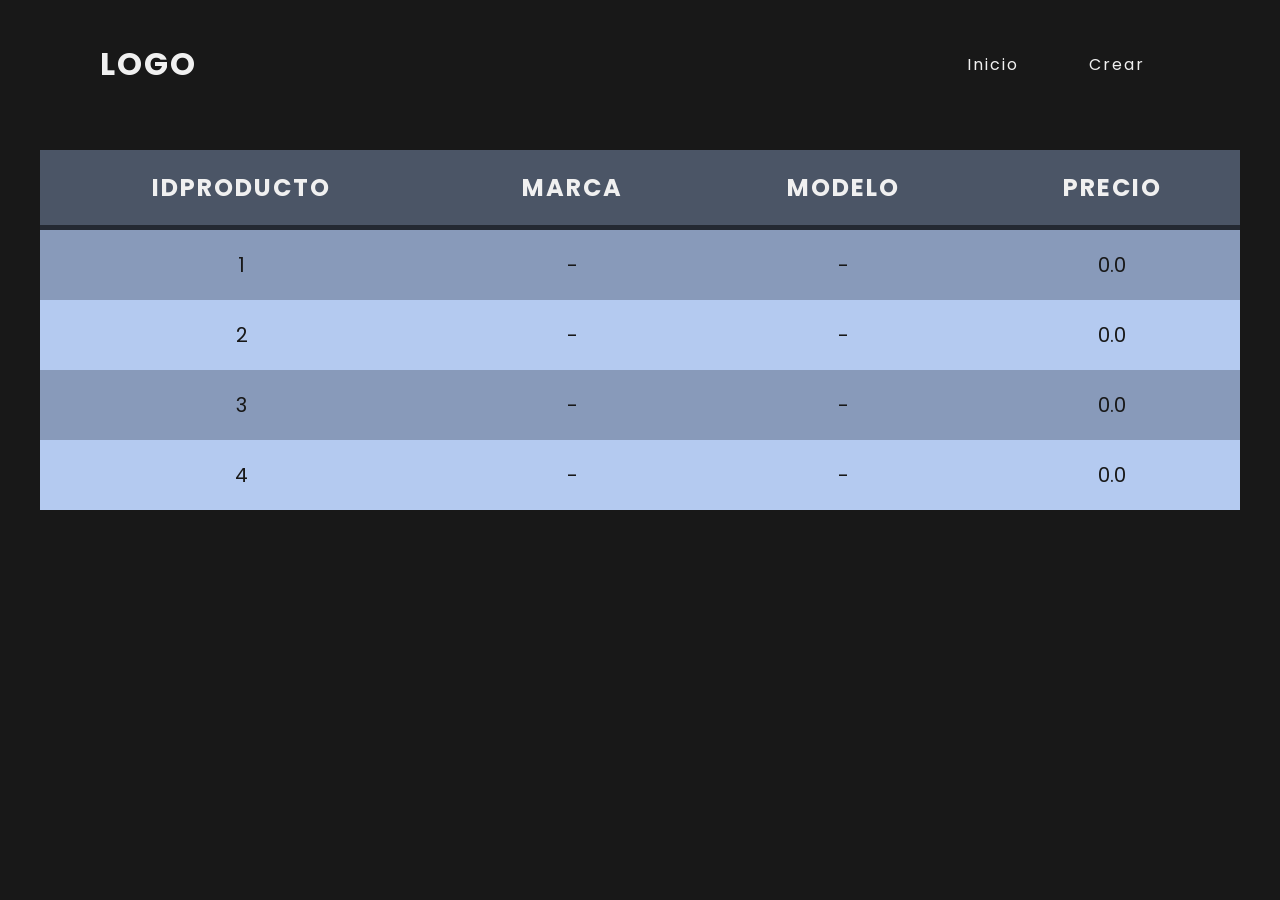
<file: index.html>
<!DOCTYPE html>
<html lang="en">
<head>
    <meta charset="UTF-8">
    <meta http-equiv="X-UA-Compatible" content="IE=edge">
    <meta name="viewport" content="width=device-width, initial-scale=1.0">
    <link rel="stylesheet" href="css/style.css">
    <title>Inicio</title>
</head>
<body>
    <!--navegador-->
    <header>
        <a href="index.html" class="logo">Logo</a>
        <ul>
            <li><a href="index.html">Inicio</a></li>
            <li><a href="create.html">Crear</a></li>
        </ul>
    </header>
    
    <article>
        <!--Productos en tabla-->
        <table>
            <thead>
                <tr>
                    <th>IDPRODUCTO</th>
                    <th>MARCA</th>
                    <th>MODELO</th>
                    <th>PRECIO</th>
                </tr>
            </thead>
    
            <tr>
                <td>1</td>
                <td>-</td>
                <td>-</td>
                <td>0.0</td>
            </tr>
            <tr>
                <td>2</td>
                <td>-</td>
                <td>-</td>
                <td>0.0</td>
            </tr>
            <tr>
                <td>3</td>
                <td>-</td>
                <td>-</td>
                <td>0.0</td>
            </tr>
            <tr>
                <td>4</td>
                <td>-</td>
                <td>-</td>
                <td>0.0</td>
            </tr>
            
        </table>
    </article>
    
    










    <!--Scrolling effect: activado al hacer scroll en la página-->
    <script>
        window.addEventListener("scroll",function(){
            var header = document.querySelector("header");
            header.classList.toggle("sticky", window.scrollY > 0)
        })
    </script>
</body>
</html>
</file>
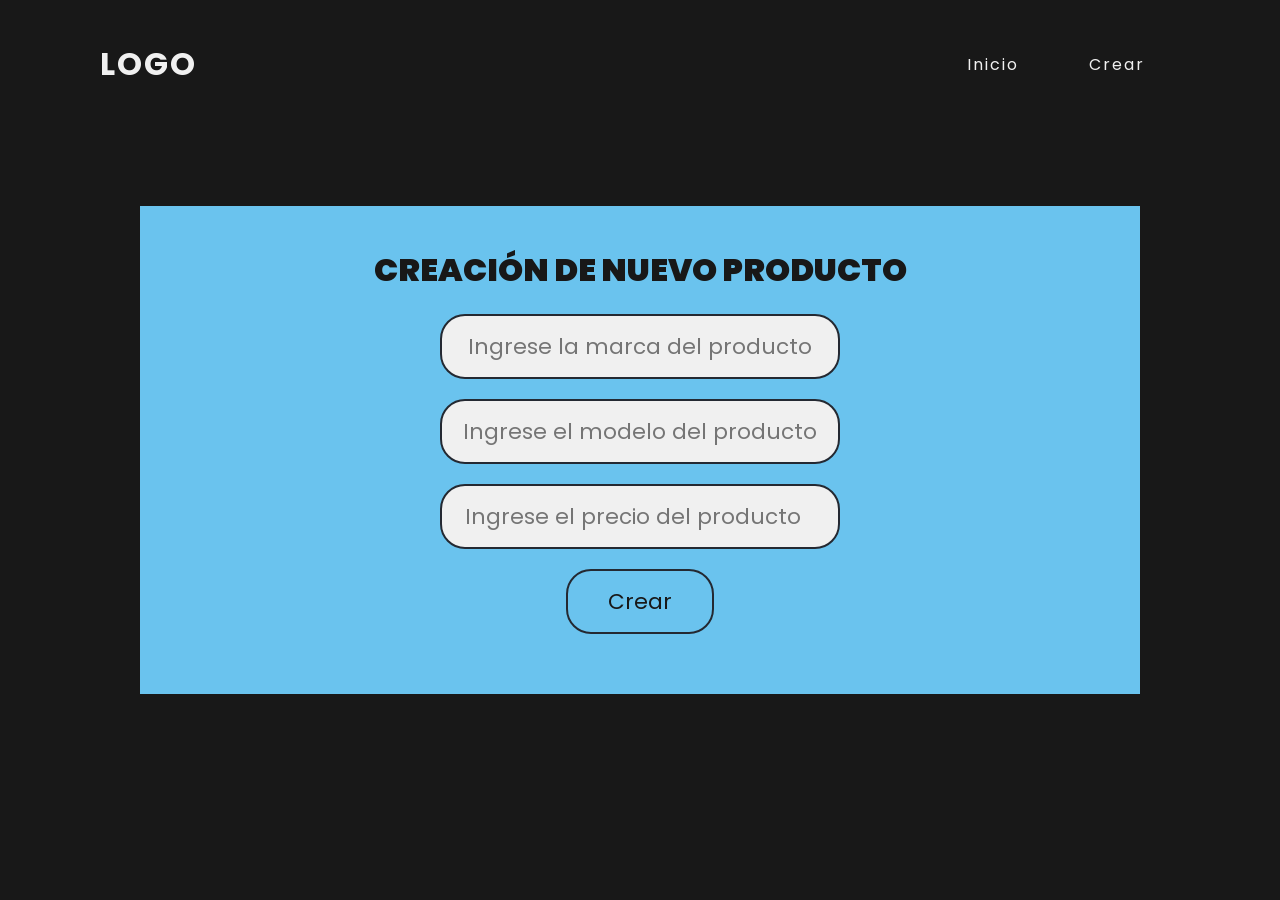
<file: create.html>
<!DOCTYPE html>
<html lang="en">
<head>
    <meta charset="UTF-8">
    <meta http-equiv="X-UA-Compatible" content="IE=edge">
    <meta name="viewport" content="width=device-width, initial-scale=1.0">
    <link rel="stylesheet" href="css/style.css">
    <title>Añadir nuevo producto</title>
</head>
<body>
    <!--navegador-->
    <header>
        <a href="index.html" class="logo">Logo</a>
        <ul>
            <li><a href="index.html">Inicio</a></li>
            <li><a href="create.html">Crear</a></li>
        </ul>
    </header>
    <!--formulario para agregar nuevo producto-->
    <article>
        <form class = "box" action="" method="post">
            <h1>Creación de nuevo producto</h1>
            <input type="text" placeholder="Ingrese la marca del producto">
            <input type="text" placeholder="Ingrese el modelo del producto">
            <input type="number" placeholder="Ingrese el precio del producto">
            <input type="submit" value="Crear">
        </form>
    </article>
    







    <!--Scrolling effect: activado al hacer scroll en la página-->
    <script>
        window.addEventListener("scroll",function(){
            var header = document.querySelector("header");
            header.classList.toggle("sticky", window.scrollY > 0)
        })
    </script>
</body>
</html>
</file>
<file: css/style.css>
/*Fuente de texto*/
@import url('https://fonts.googleapis.com/css2?family=Poppins:wght@200;300&display=swap');
/*Variables de colores*/
:root
{
    --black: rgba(24, 24, 24, 1);
    --white: rgba(240, 240, 240, 1);
    --grad: rgba(180, 202, 240, 1);
    --header: rgba(75, 85, 102, 1);
    --headerfoot: rgba(36, 41, 50, 1);
    --bgtable: rgba(136, 154, 186, 1);
    --hovertable: rgba(100, 144, 220, 1);
    --form: rgba(106, 195, 238, 1);
}
/*General*/
*{
    margin: 0;
    padding: 0;
    box-sizing: border-box;
    font-family: 'Poppins', sans-serif;
}
body
{
    background: var(--black);
    /*min-height: 200vh;*/
}
/*Clase agregada para el efecto de scrolling con Javascript*/
header.sticky
{
    padding: 5px 100px;
    background: var(--white);
}
/*Estilos del banner*/
header
{
    position: fixed;
    top: 0;
    left: 0;
    width: 100%;
    display: flex;
    justify-content: space-between;
    align-items: center;
    transition: 0.6s;
    padding: 40px 100px;
    z-index: 10000;
}
header .logo
{
    position: relative;
    font-weight: 700;
    color: var(--white);
    text-decoration: none;
    font-size: 2em;
    text-transform: uppercase;
    letter-spacing: 2px;
    transition: 0.6s;
}
header ul
{
    position: relative;
    display: flex;
    justify-content: center;
    align-items: center;

}
header ul li
{
    position: relative;
    list-style: none;
}
header ul li a
{
    position: relative;
    margin: 0 15px;
    text-decoration: none;
    color: var(--white);
    letter-spacing: 2px;
    font-weight: 500px;
    transition: 0.6s;
    padding: 5px 20px;
    border-radius: 40px;
}
header ul li a:hover
{
    background: var(--white);
    color: var(--black);
}

header.sticky .logo,
header.sticky ul li a
{
    color: var(--black);
}
header.sticky ul li a:hover
{
    background: var(--black);
    color: var(--white);
}
/*Cuerpo de la página*/
article
{
    margin: 150px auto;
    width: 1200px;
}

/*Tabla de productos*/
table
{
    background-color: var(--bgtable);
    border-collapse: collapse;
    width: 100%;
}
th
{
    /*border: solid 1px var(--white);*/
    padding: 20px;
    font-size: 1.5em;
    letter-spacing: 2px;
    color: var(--white);
    text-align: center;
}
td
{
    /*border: solid 1px var(--white);*/
    padding: 20px;
    color: var(--black);
    text-align: center;
    font-size: 1.25em;
}
thead
{
    background-color: var(--header);
    border-bottom: solid 5px var(--headerfoot);
    color: var(--black);
}
tr:nth-child(even){
    background-color: var(--grad);
}
tr:hover td{
    background-color: var(--hovertable);
    color: var(--white);
    transition: 0.4s;
    font-size: 1.5em;
}

/*Formulario de productos*/
/*La clase ".box" es donde se encuentra el formulario*/
.box
{
    width: 1000px;
    padding: 40px;
    position: absolute;
    top: 50%;
    left: 50%;
    transform: translate(-50%, -50%);
    background: var(--form);
    text-align: center;
}
.box h1
{
    color: var(--black);
    text-transform: uppercase;
    font-weight: 1000;
    font-size: 2em;
}
.box input[type = "text"], .box input[type = "number"]
{
    font-size: 1.35em;
    border: 0;
    background: var(--white);
    display: block;
    margin: 20px auto;
    text-align: center;
    border: 2px solid var(--headerfoot);
    padding: 14px 10px;
    width: 400px;
    outline: none;
    color: var(--black);
    border-radius: 25px;
    transition: 0.4s;
}
.box input[type = "text"]:focus, .box input[type = "number"]:focus
{
    width: 800px;
    border-color: var(--hovertable);
}
.box input[type = "submit"]
{
    font-size: 1.35em;
    border: 0;
    background: none;
    display: block;
    margin: 20px auto;
    text-align: center;
    border: 2px solid var(--headerfoot);
    padding: 14px 40px;
    outline: none;
    color: var(--black);
    border-radius: 25px;
    transition: 0.4s;
    cursor: pointer;
}
.box input[type = "submit"]:hover
{
    background: var(--headerfoot);
    color: var(--white);
}
</file>
